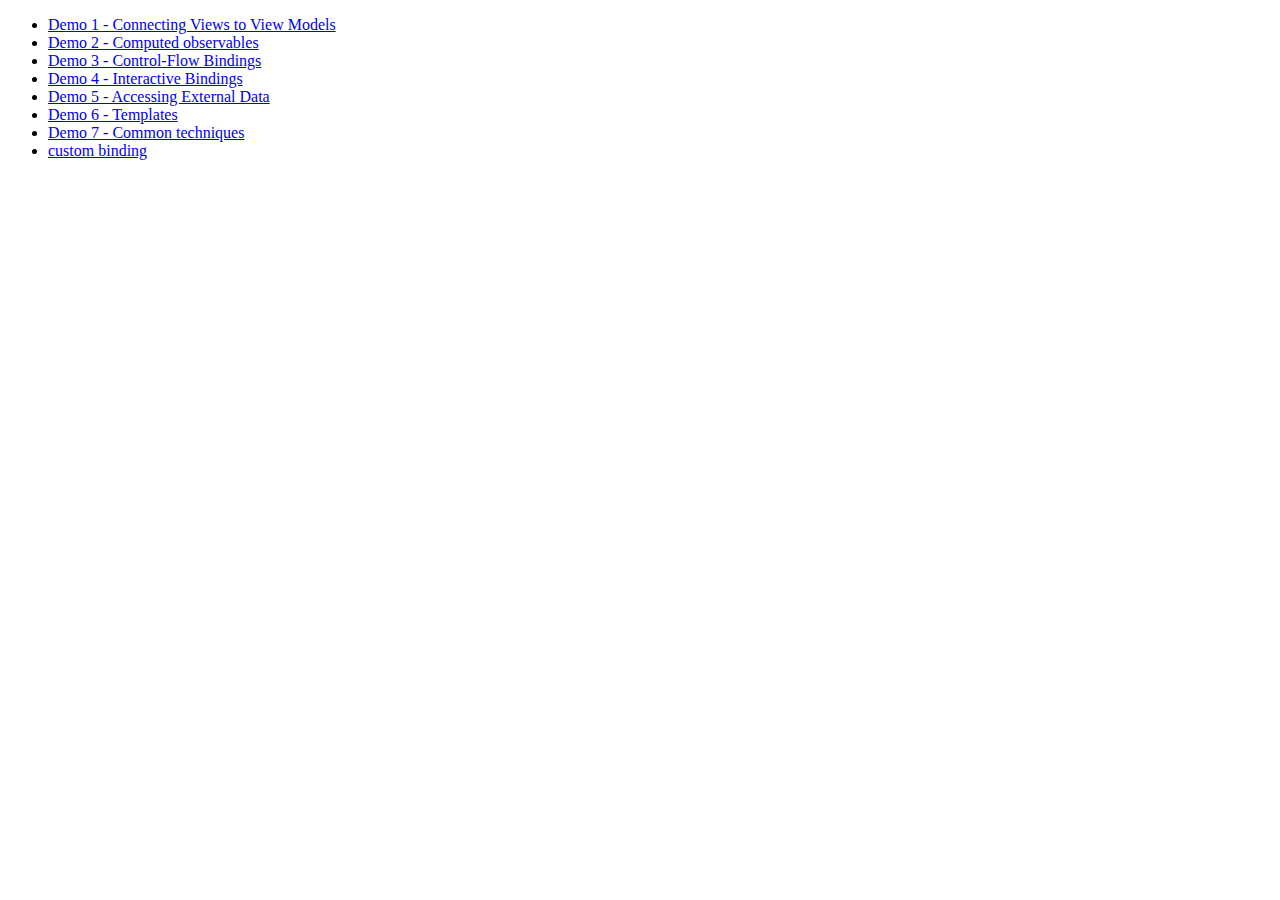
<file: knockoutDemos/index.html>
﻿<!DOCTYPE html>
<html xmlns="http://www.w3.org/1999/xhtml">
<head>
    <title>Demo 1</title>
</head>
    <body>
        <ul>
            <li>
                <a href="demo1.html">Demo 1 - Connecting Views to View Models</a>
            </li>
            <li>
                <a href="demo2.html">Demo 2 - Computed observables</a>
            </li>
            <li>
                <a href="demo3.html">Demo 3 - Control-Flow Bindings </a>
            </li>
            <li>
                <a href="demo4.html">Demo 4 - Interactive Bindings</a>
            </li>
            <li>
                <a href="demo5.html">Demo 5 - Accessing External Data</a>
            </li>
             <li>
                <a href="demo6.html">Demo 6 - Templates</a>
            </li>
            <li>
                <a href="demo7.html">Demo 7 - Common techniques</a>
            </li>
            <li>
                <a href="customBinding.html">custom binding </a>
            </li>
        </ul>
    </body>
</html>
</file>
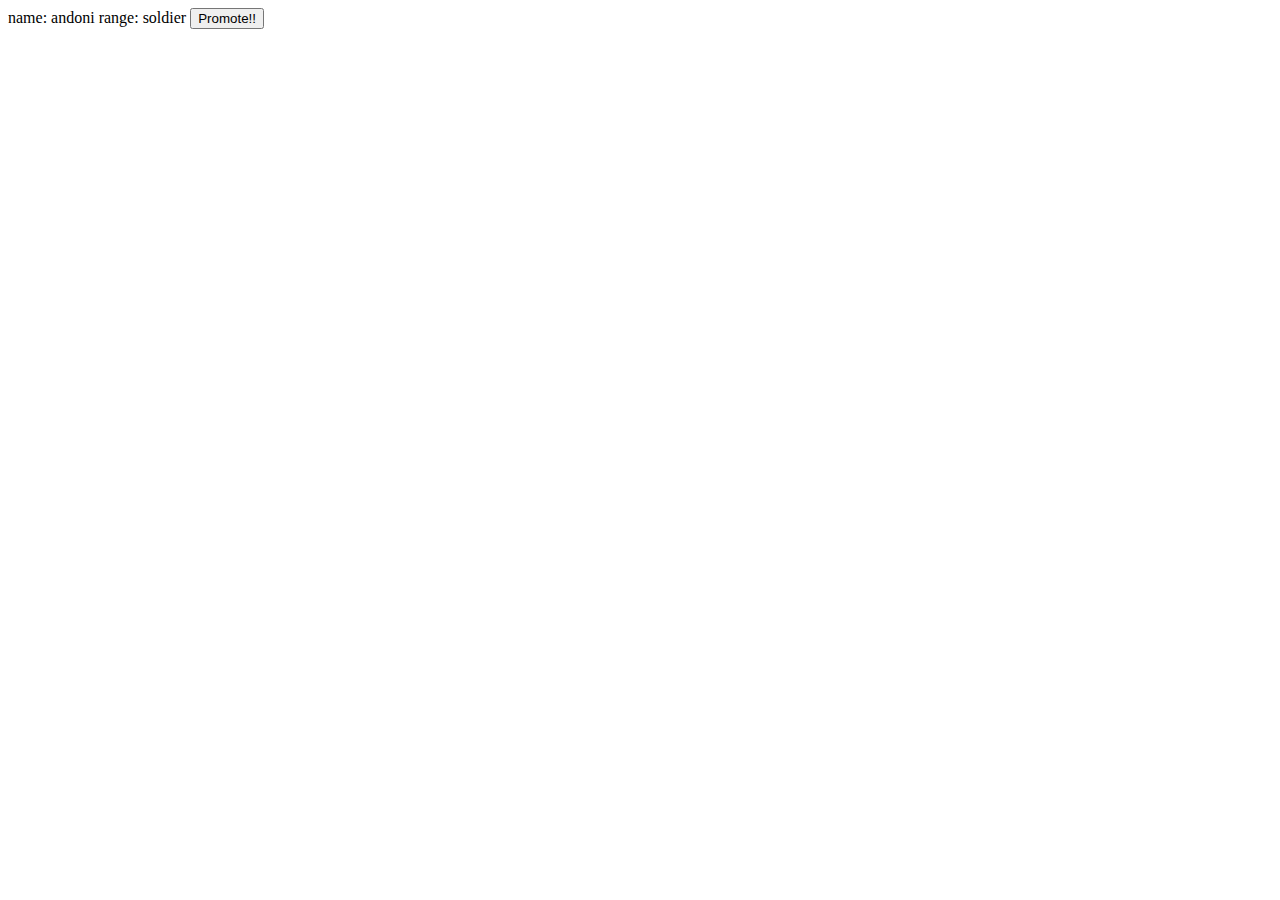
<file: knockoutDemos/demo1.html>
﻿<html>
<head>
    <title>Demo 1</title>
</head>
    <body>
        <span>name:</span>
        <span data-bind="text: name"></span>
        <span>range:</span>
        <span data-bind="text: range"></span>
        <button data-bind="click: promote">Promote!!</button>
    </body>
    <script src="Scripts/knockout-2.2.1.js"></script>
    <script src="Scripts/vm/vmDemo1.js"></script>
</html>
</file>
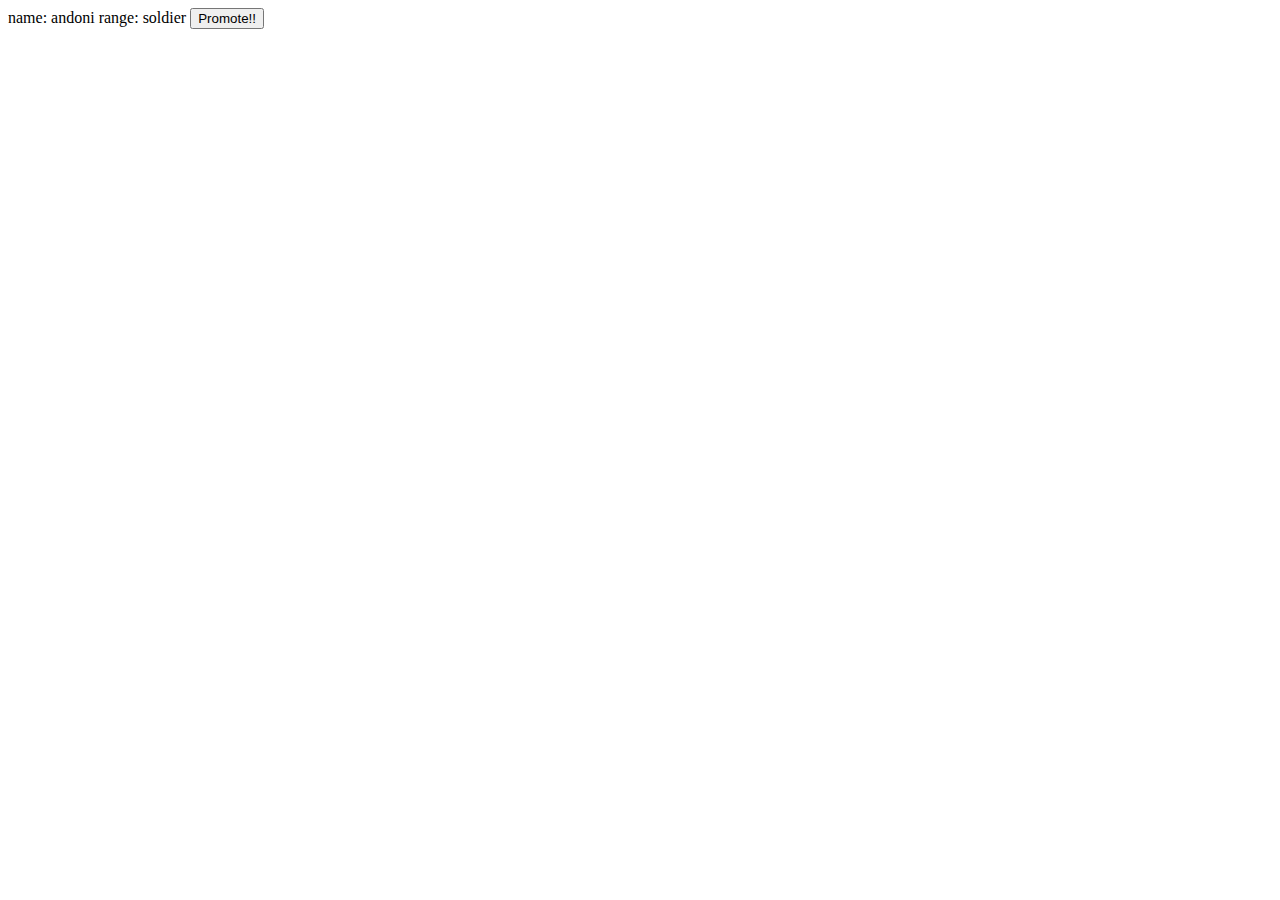
<file: knockoutDemos/demo2.html>
﻿<html>
<head>
    <title>Demo 2</title>
</head>
    <body>
        <span>name:</span>
        <span data-bind="text: name"></span>
        <span>range:</span>
        <span data-bind="text: range"></span>
        <button data-bind="enable: canPromote(), click: promote">Promote!!</button>
    </body>
    <script src="Scripts/knockout-2.2.1.js"></script>
    <script src="Scripts/vm/vmDemo2.js"></script>
</html>
</file>
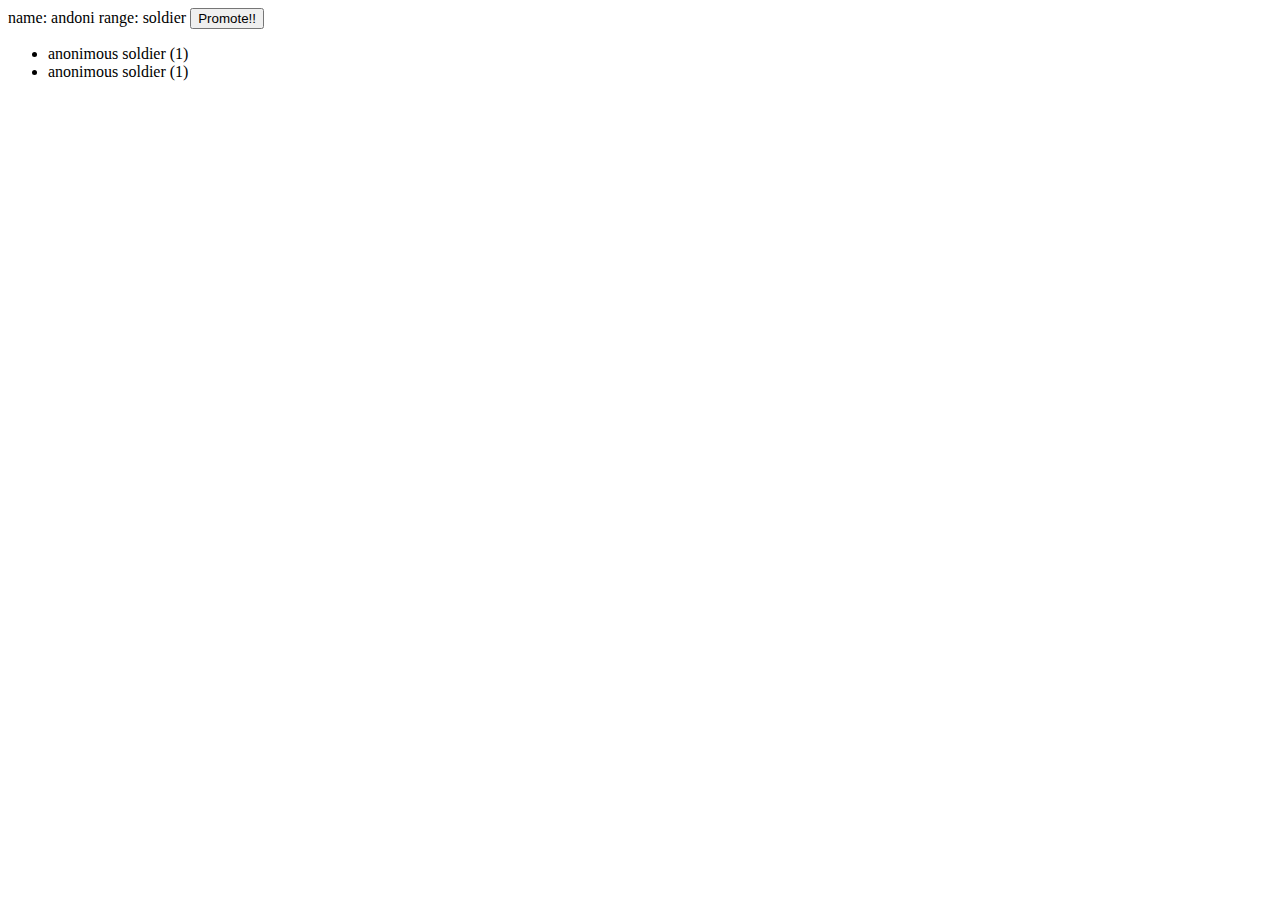
<file: knockoutDemos/demo3.html>
﻿<html>
<head>
    <title>Demo 3</title>
</head>
    <body>
        <span>name:</span>
        <span data-bind="text: name"></span>
        <span>range:</span>
        <span data-bind="text: range"></span>
        <button data-bind="enable: canPromote(), click: promote">Promote!!</button>
        <ul data-bind="foreach: { data: battalionSoldiers, afterAdd: showSoldier}">
            <li>
                <span data-bind="text: name"></span> (<span data-bind="text: force"></span>)
                <span data-bind="if: force > 5">!!</span>
            </li>
        </ul>
    </body>
    <script src="Scripts/jquery-2.0.0.js"></script>
    <script src="Scripts/knockout-2.2.1.js"></script>
    <script src="Scripts/vm/vmDemo3.js"></script>
</html>
</file>
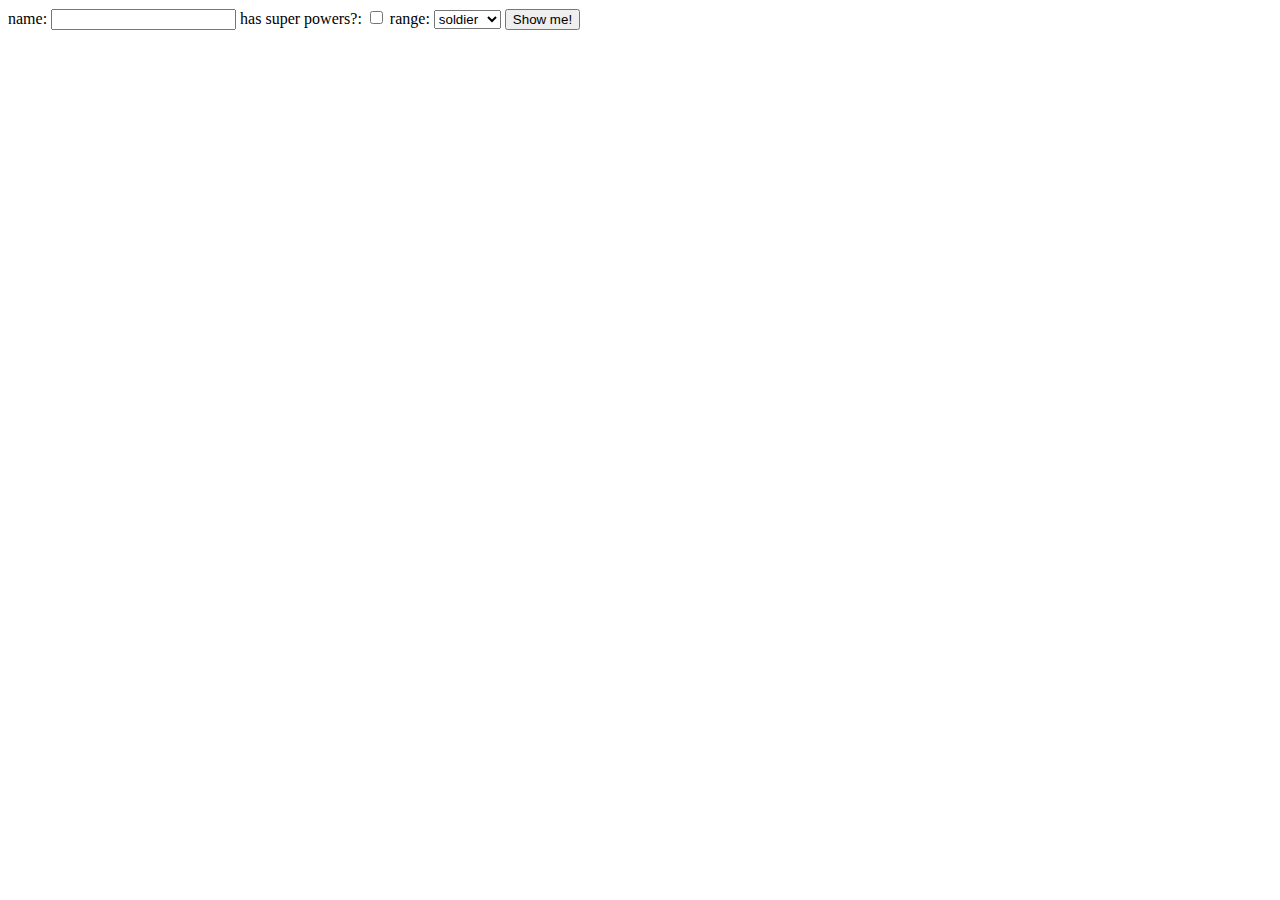
<file: knockoutDemos/demo4.html>
﻿<html>
<head>
    <title>Demo 4</title>
</head>
    <body>
        <span>name:</span>
        <input type="text" data-bind="value: name" />
        <span>has super powers?:</span>
        <input type="checkbox" data-bind="checked: hasSuperPowers"/>
        
        <span>range:</span>
        <select data-bind="options: availableRanges, value: range"></select>
        <!--<select data-bind="options: availableRanges, optionsText: 'text', value: range"></select>-->
        
        <button data-bind="click: showMyCreation">Show me!</button>
    </body>
    <script src="Scripts/jquery-2.0.0.js"></script>
    <script src="Scripts/knockout-2.2.1.js"></script>
    <script src="Scripts/vm/vmDemo4.js"></script>
</html>
</file>
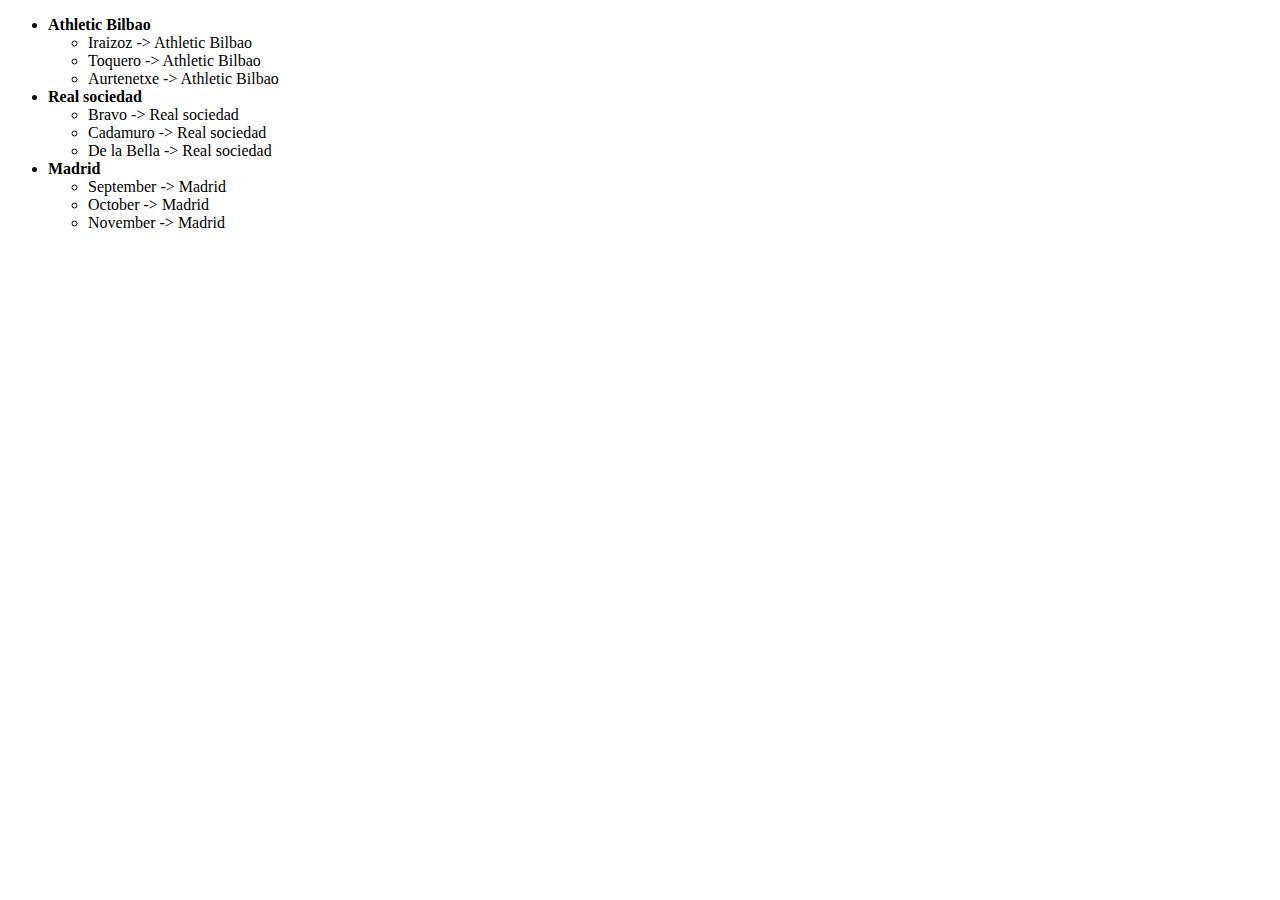
<file: knockoutDemos/demo6.html>
﻿<!DOCTYPE html>
<html xmlns="http://www.w3.org/1999/xhtml">
    <head>
        <title></title>
    </head>
    <body>
        <ul data-bind="template: { name: 'teamTemplate', foreach: teams, as: 'team' }"></ul>
 
        <script type="text/html" id="teamTemplate">
            <li>
                <strong data-bind="text: name"></strong>
                <ul data-bind="template: { name: 'playerTemplate', foreach: players, as: 'player' }"></ul>
            </li>
        </script>
 
        <script type="text/html" id="playerTemplate">
            <li>
                <span data-bind="text: player"></span> -> <span data-bind="text: team.name"></span>
            </li>
        </script>
    </body>
</html>

<script src="Scripts/knockout-2.2.1.js"></script>
<script src="Scripts/vm/vmDemo6.js"></script>
</file>
